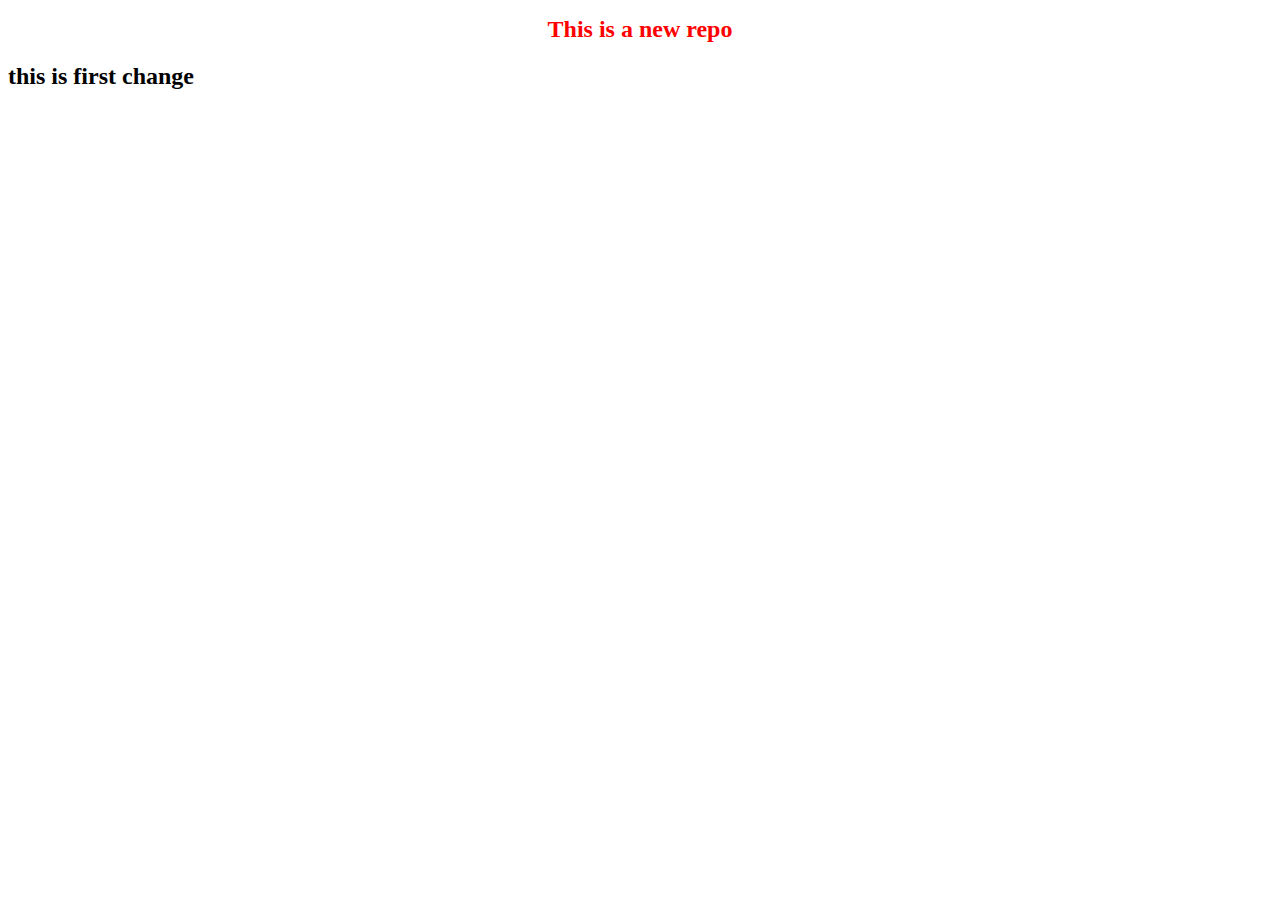
<file: index.html>
<!DOCTYPE html>
<html lang="en">
<head>
    <meta charset="UTF-8">
    <meta name="viewport" content="width=device-width, initial-scale=1.0">
    <link  rel="stylesheet" href="style.css"></link>
    <title>Document</title>
</head>
<body>
    <h1>This is a new repo</h1>
    <h2>this is first change</h2>
</body>
</html>
</file>
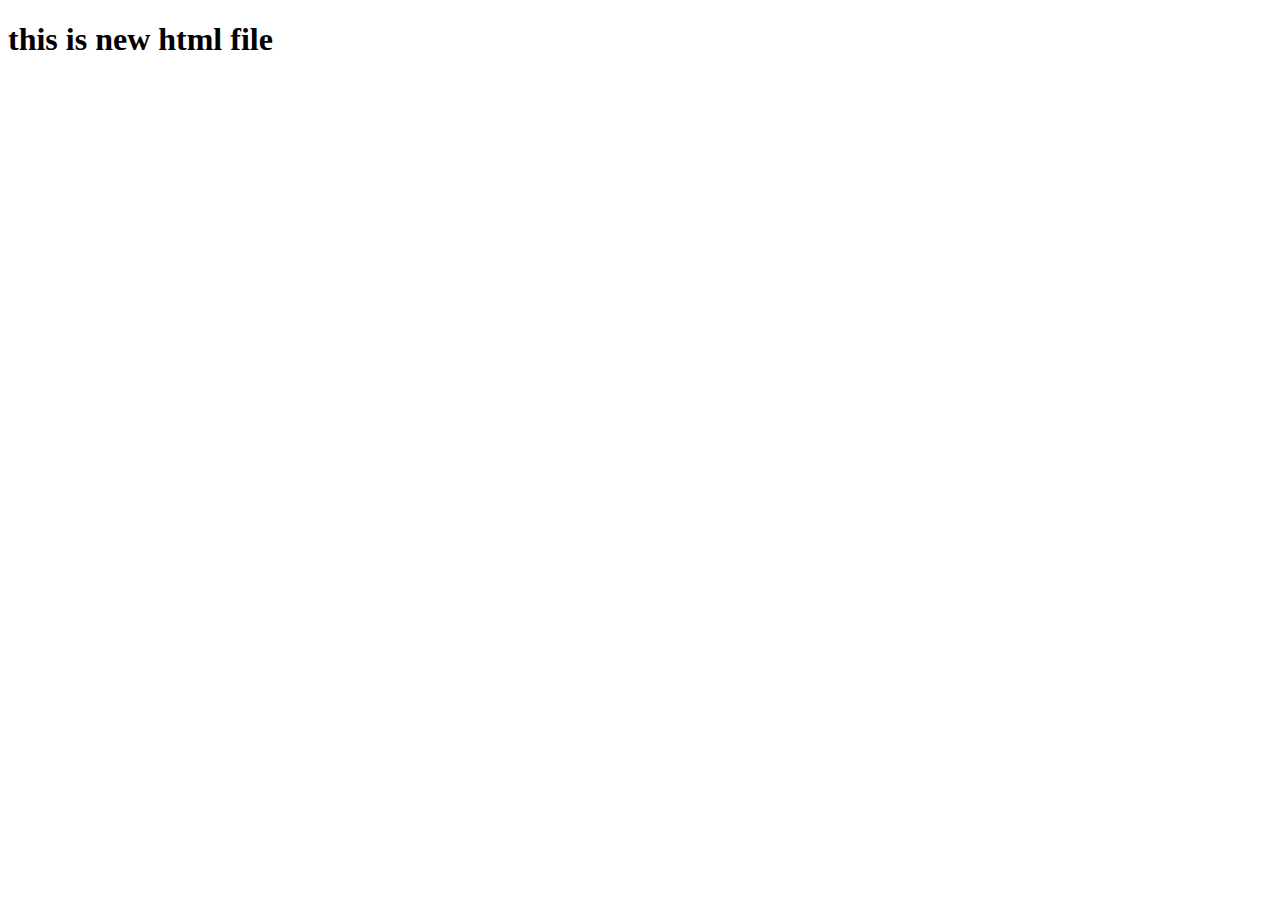
<file: index1.html>
<!DOCTYPE html>
<html lang="en">
<head>
    <meta charset="UTF-8">
    <meta name="viewport" content="width=device-width, initial-scale=1.0">
    <title>Document</title>
</head>
<body>
    <h1>this is new html file </h1>
</body>
</html>
</file>
<file: style.css>
h1{
    color:red;
    text-align: center;
    font-size:x-large;
}
</file>
